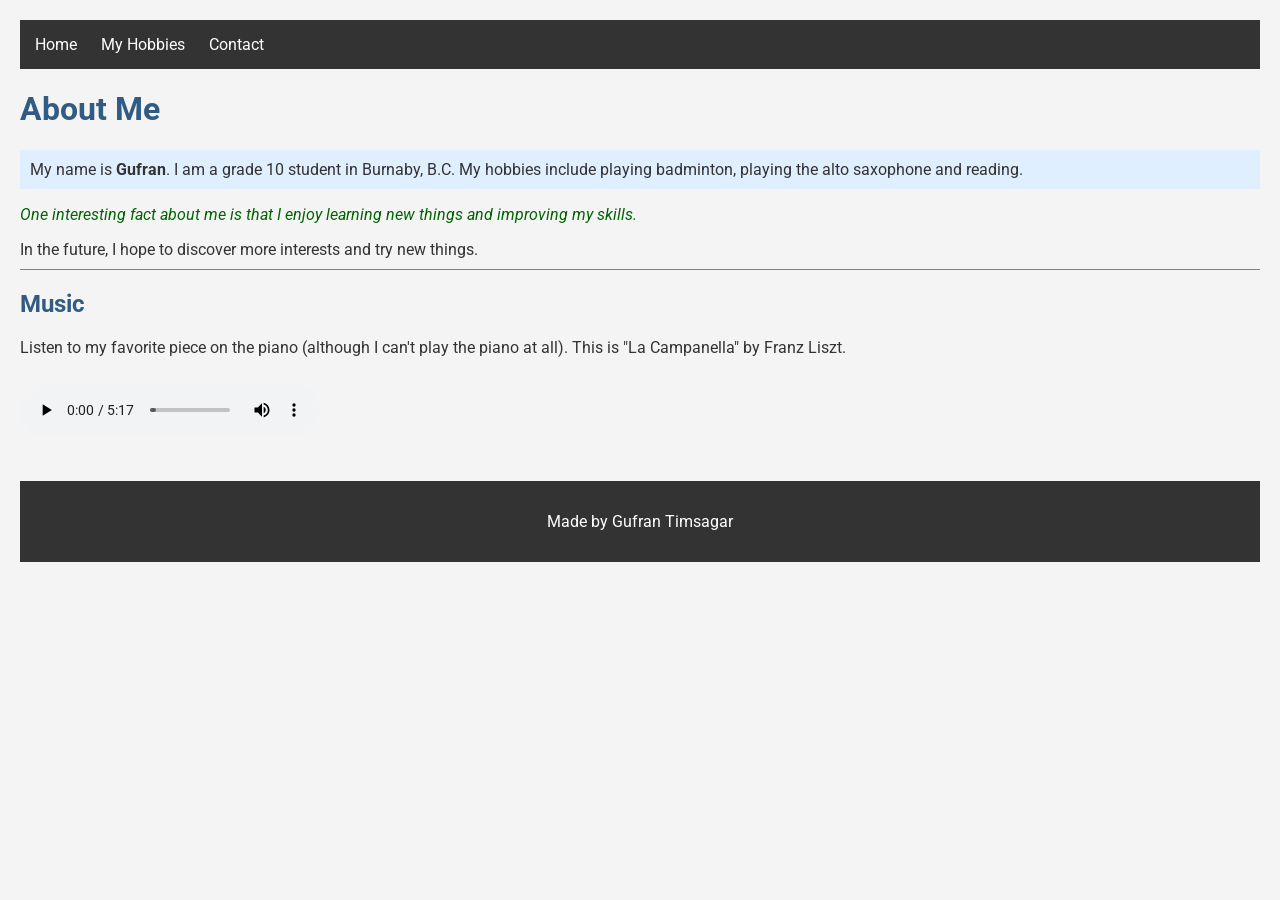
<file: index.html>
<!DOCTYPE html>
<html lang="en">
<head>
    <meta charset="UTF-8">
    <meta name="viewport" content="width=device-width, initial-scale=1.0">
    <title>About Me</title>
    <link href="https://fonts.googleapis.com/css2?family=Roboto&display=swap" rel="stylesheet">
    <link rel="stylesheet" href="styles.css">
    <link rel="icon" href="img/me.png">
</head>
<body>

    <nav>
        <a href="index.html">Home</a>
        <a href="hobbies.html">My Hobbies</a>
        <a href="contact.html">Contact</a>
    </nav>

    <h1>About Me</h1>

    <p class="intro">
        My name is <strong>Gufran</strong>. I am a grade 10 student
        in Burnaby, B.C. My hobbies include playing badminton, playing the alto saxophone and reading.
    </p>

    <p class="fact">
        One interesting fact about me is that I enjoy learning new things
        and improving my skills.
    </p>

    <p class="goals">
        In the future, I hope to discover more interests and try new things.
    </p>

    <h2>Music</h2>
    <p>Listen to my favorite piece on the piano (although I can't play the piano at all).
        This is "La Campanella" by Franz Liszt.
    </p>

    <audio controls>
        <source src="audio.mp3" type="audio/mpeg">
        Your browser does not support audio.
    </audio>

    <footer id="footer">
        <p>Made by Gufran Timsagar</p>
    </footer>

</body>
</html>
</file>
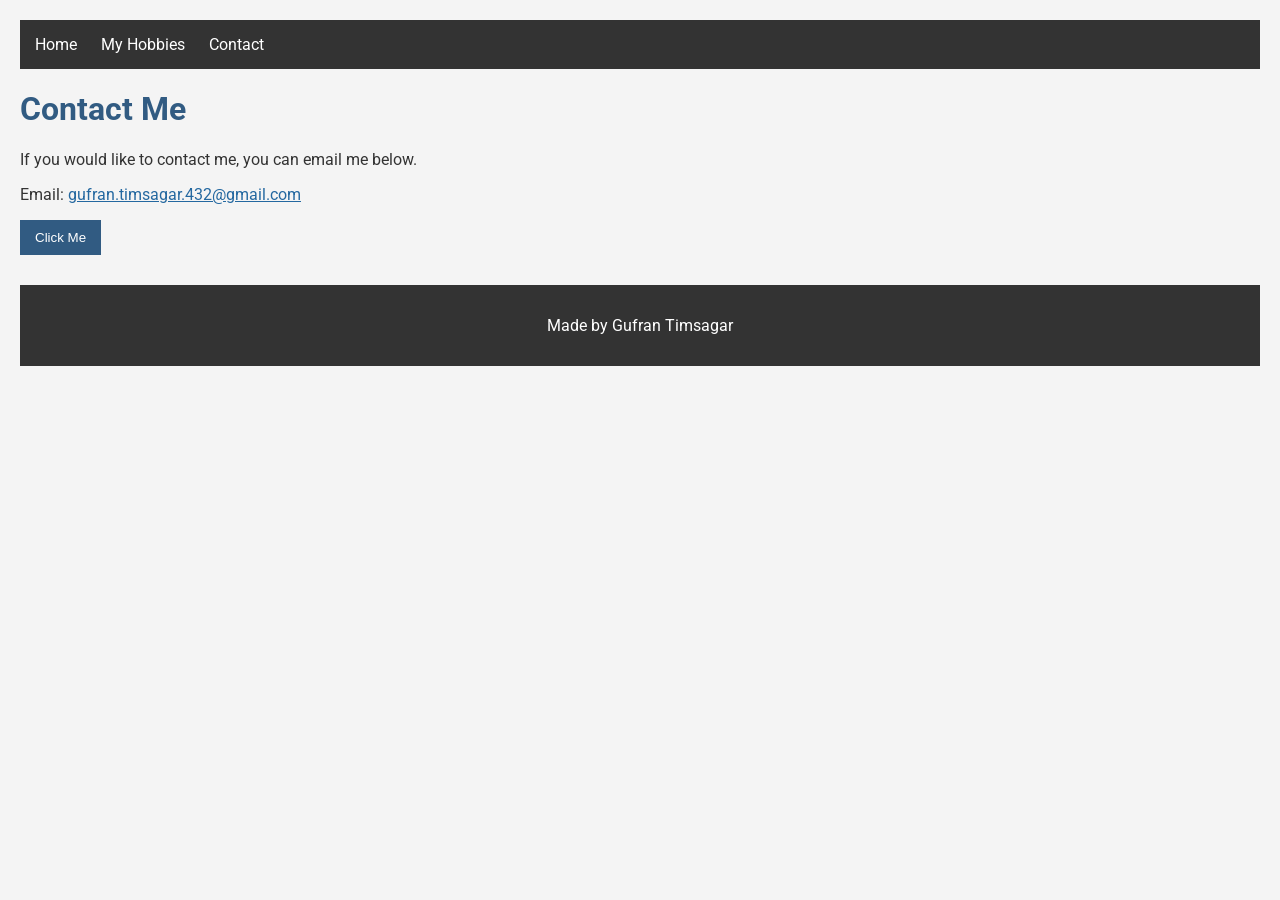
<file: contact.html>
<!DOCTYPE html>
<html lang="en">
<head>
    <meta charset="UTF-8">
    <meta name="viewport" content="width=device-width, initial-scale=1.0">
    <title>Contact Me</title>
    <link href="https://fonts.googleapis.com/css2?family=Roboto&display=swap" rel="stylesheet">
    <link rel="stylesheet" href="styles.css">
    <link rel="icon" href="img/me.png">
</head>
<body>

    <nav>
        <a href="index.html">Home</a>
        <a href="hobbies.html">My Hobbies</a>
        <a href="contact.html">Contact</a>
    </nav>

    <h1>Contact Me</h1>

    <p>If you would like to contact me, you can email me below.</p>

    <p>
        Email:
        <a href="mailto:gufran.timsagar.432@gmail.com">
            gufran.timsagar.432@gmail.com
        </a>
    </p>

    <button onclick="alert('Thanks for visiting my website!')">
        Click Me
    </button>

     <footer id="footer">
        <p>Made by Gufran Timsagar</p>
    </footer>

</body>
</html>
</file>
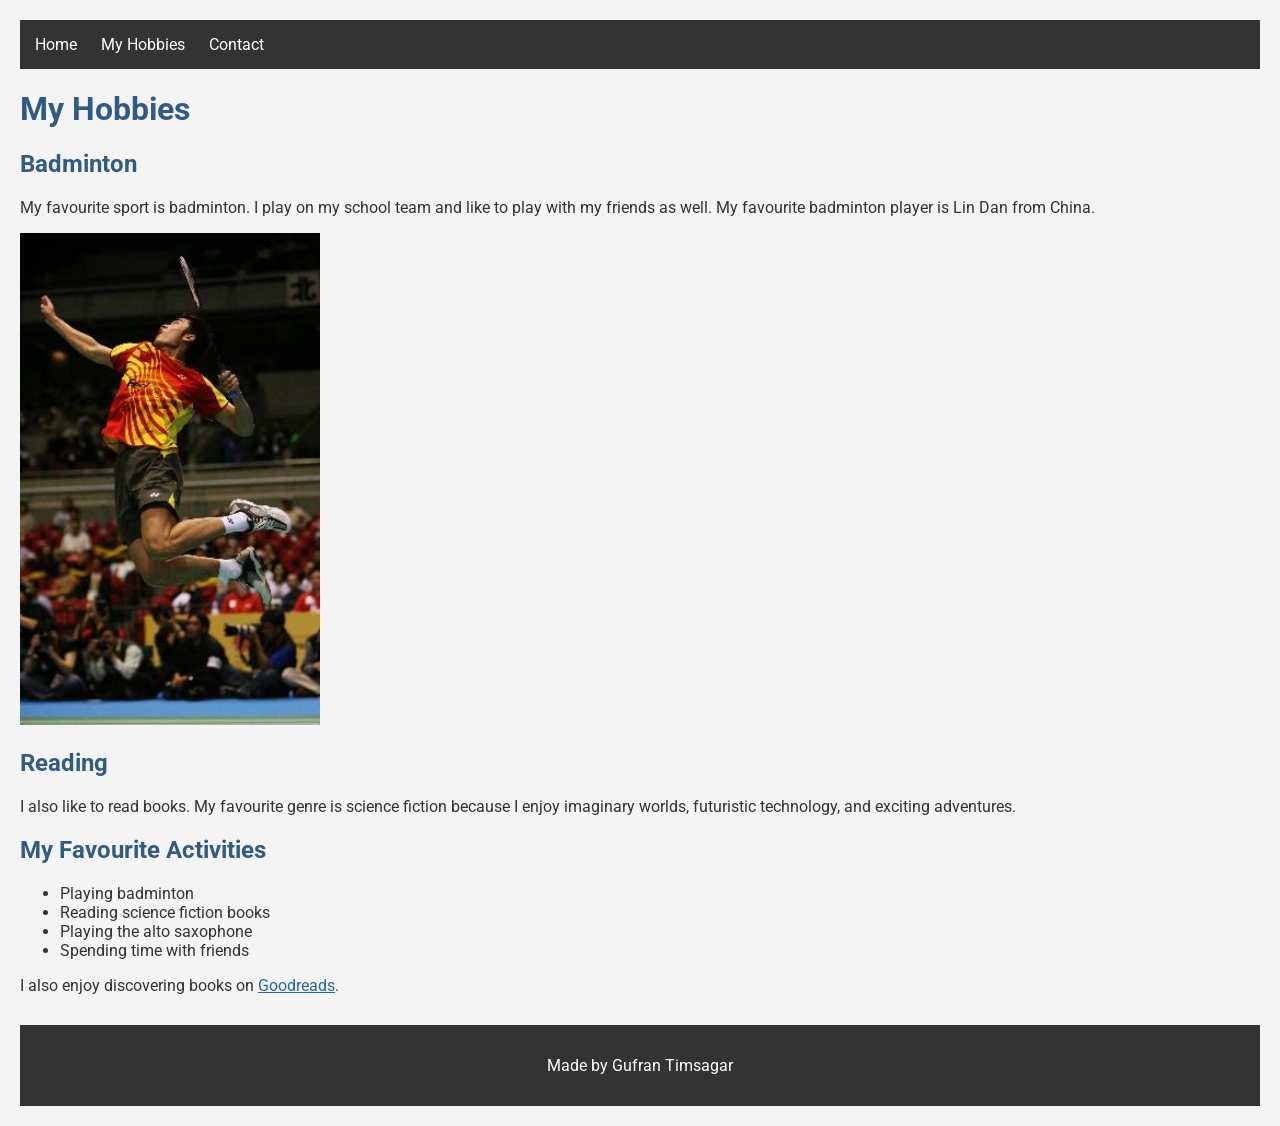
<file: hobbies.html>
<!DOCTYPE html>
<html lang="en">
<head>
    <meta charset="UTF-8">
    <meta name="viewport" content="width=device-width, initial-scale=1.0">
    <title>My Hobbies</title>
    <link href="https://fonts.googleapis.com/css2?family=Roboto&display=swap" rel="stylesheet">
    <link rel="stylesheet" href="styles.css">
    <link rel="icon" href="img/me.png">
</head>
<body>

    <nav>
        <a href="index.html">Home</a>
        <a href="hobbies.html">My Hobbies</a>
        <a href="contact.html">Contact</a>
    </nav>

    <h1>My Hobbies</h1>

    <h2>Badminton</h2>
    <p>
        My favourite sport is badminton. I play on my school team
        and like to play with my friends as well. My favourite badminton player is Lin Dan from China.
    </p>
    <img src="img/Lin Dan.jpg" alt="Lin Dan Image" class="hobby-image" id="photo">
    <h2>Reading</h2>
    <p>
        I also like to read books. My favourite genre is science fiction
        because I enjoy imaginary worlds, futuristic technology,
        and exciting adventures.
    </p>

    <h2>My Favourite Activities</h2>
    <ul>
        <li>Playing badminton</li>
        <li>Reading science fiction books</li>
        <li>Playing the alto saxophone</li>
        <li>Spending time with friends</li>
    </ul>

    <p>
        I also enjoy discovering books on
        <a href="https://www.goodreads.com/" target="_blank" rel="noopener noreferrer">Goodreads</a>.
    </p>

     <footer id="footer">
        <p>Made by Gufran Timsagar</p>
    </footer>

</body>
</html>
</file>
<file: styles.css>
body {
    font-family: 'Roboto', sans-serif;
    background-color: #f4f4f4;
    color: #333;
    margin: 0;
    padding: 20px;
}

nav {
    background-color: #333;
    padding: 15px;
}

nav a {
    color: white;
    text-decoration: none;
    margin-right: 20px;
}

nav a:hover {
    color: lightblue;
}

h1, h2 {
    color: #315b82;
}

.intro {
    background-color: #e0efff;
    padding: 10px;
}

.fact {
    color: darkgreen;
    font-style: italic;
}

.goals {
    border-bottom: 1px solid gray;
    padding-bottom: 10px;
}

a {
    color: #2468a0;
}

a:hover {
    color: orange;
}

button {
    background-color: #315b82;
    color: white;
    padding: 10px 15px;
    border: none;
    cursor: pointer;
}

button:hover {
    background-color: #222;
}

audio {
    margin: 10px 0;
}

footer {
    background-color: #333;
    color: white;
    text-align: center;
    padding: 15px;
    margin-top: 30px;
}

footer a {
    color: lightblue;
}
#photo {
    width: 300px;
    height: auto;
    margin-right: 20px;
}
</file>
